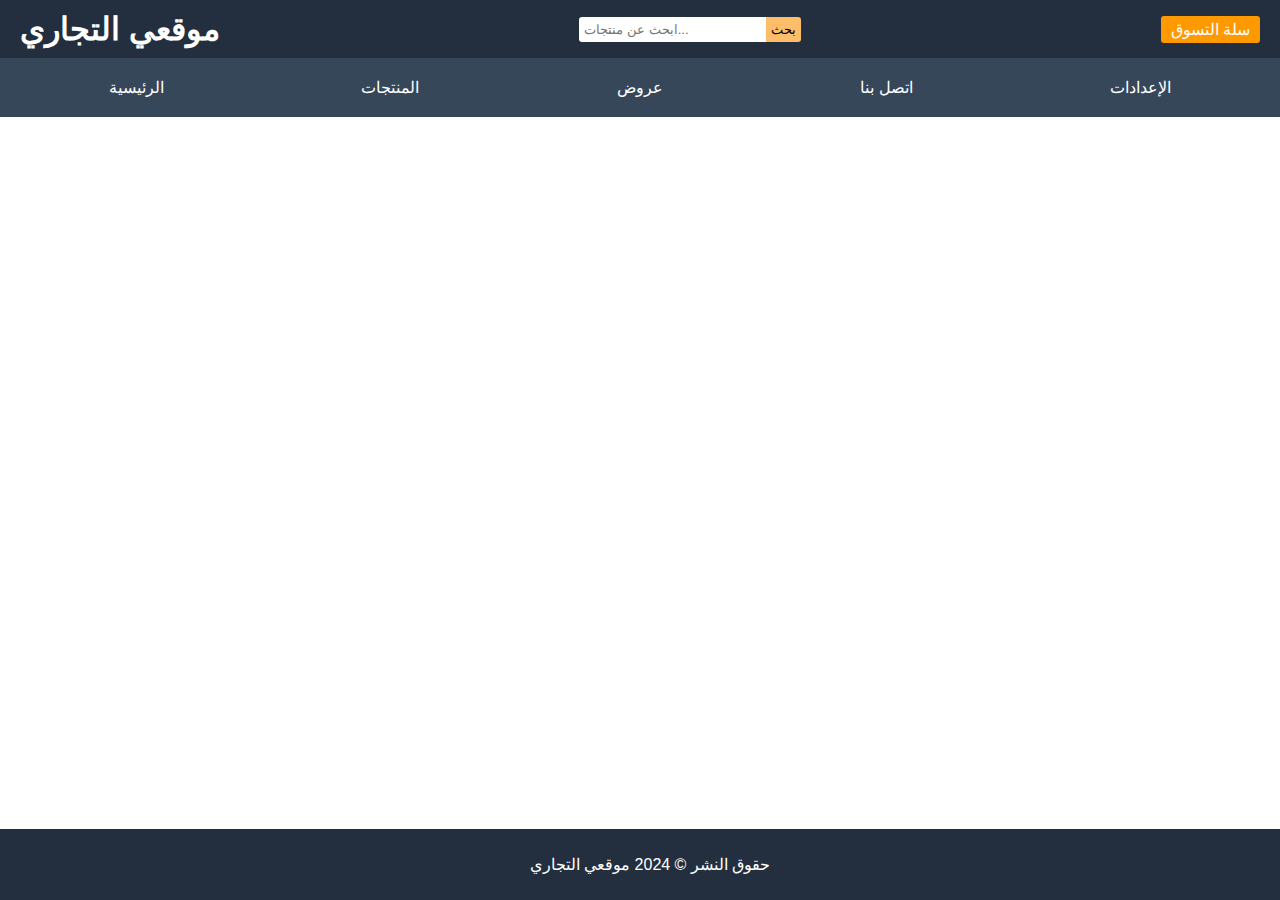
<file: index.html>
<!DOCTYPE html>
<html lang="ar">
<head>
    <meta charset="UTF-8">
    <meta name="viewport" content="width=device-width, initial-scale=1.0">
    <title>موقعي التجاري</title>
    <link rel="stylesheet" href="styles.css">
</head>
<body>
    <header>
        <div class="logo">
            <h1>موقعي التجاري</h1>
        </div>
        <div class="search-bar">
            <input type="text" placeholder="ابحث عن منتجات...">
            <button>بحث</button>
        </div>
        <div class="cart">
            <a href="#">سلة التسوق</a>
        </div>
    </header>
    <nav>
        <ul>
            <li><a href="#">الرئيسية</a></li>
            <li><a href="#">المنتجات</a></li>
            <li><a href="#">عروض</a></li>
            <li><a href="#">اتصل بنا</a></li>
            <li><a href="settings.html">الإعدادات</a></li> <!-- رابط إلى صفحة الإعدادات -->
        </ul>
    </nav>
    <main>
        <section class="products">
            <!-- المنتجات -->
        </section>
    </main>
    <footer>
        <p>حقوق النشر © 2024 موقعي التجاري</p>
    </footer>
    <script src="scripts.js"></script>
</body>
</html>
</file>
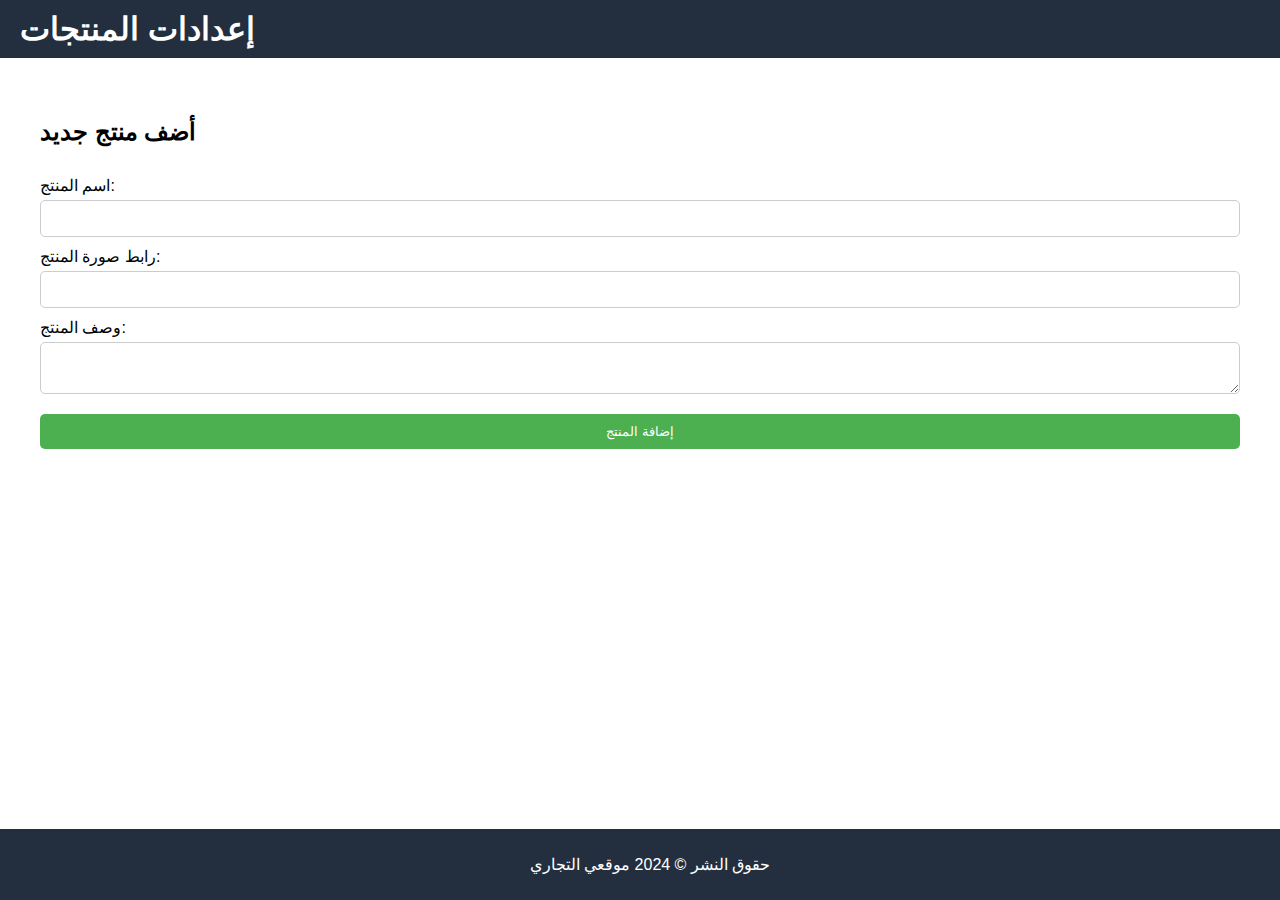
<file: s.html>
<!DOCTYPE html>
<html lang="ar">
<head>
    <meta charset="UTF-8">
    <meta name="viewport" content="width=device-width, initial-scale=1.0">
    <title>إعدادات المنتجات</title>
    <link rel="stylesheet" href="styles.css">
</head>
<body>
    <header>
        <div class="logo">
            <h1>إعدادات المنتجات</h1>
        </div>
    </header>
    <main>
        <section class="settings">
            <h2>أضف منتج جديد</h2>
            <form id="productForm">
                <label for="productName">اسم المنتج:</label>
                <input type="text" id="productName" name="productName" required>
                <label for="productImage">رابط صورة المنتج:</label>
                <input type="text" id="productImage" name="productImage" required>
                <label for="productDescription">وصف المنتج:</label>
                <textarea id="productDescription" name="productDescription" required></textarea>
                <button type="submit">إضافة المنتج</button>
            </form>
        </section>
    </main>
    <footer>
        <p>حقوق النشر © 2024 موقعي التجاري</p>
    </footer>
    <script src="scripts.js"></script>
</body>
</html>
</file>
<file: styles.css>
/* styles.css */
body {
    font-family: Arial, sans-serif;
    margin: 0;
    padding: 0;
}

header {
    background-color: #232f3e;
    color: white;
    display: flex;
    justify-content: space-between;
    align-items: center;
    padding: 10px 20px;
}

header .logo h1 {
    margin: 0;
}

header .search-bar {
    display: flex;
}

header .search-bar input {
    padding: 5px;
    border: none;
    border-radius: 3px 0 0 3px;
}

header .search-bar button {
    padding: 5px;
    border: none;
    background-color: #febd69;
    border-radius: 0 3px 3px 0;
    cursor: pointer;
}

header .cart a {
    color: white;
    text-decoration: none;
    padding: 5px 10px;
    background-color: #ff9900;
    border-radius: 3px;
}

nav {
    background-color: #37475a;
    padding: 10px;
}

nav ul {
    list-style-type: none;
    margin: 0;
    padding: 0;
    display: flex;
    justify-content: space-around;
}

nav ul li {
    display: inline;
}

nav ul li a {
    color: white;
    text-decoration: none;
    padding: 10px 20px;
    display: block;
}

nav ul li a:hover {
    background-color: #232f3e;
}

main {
    padding: 20px;
}

.products {
    display: flex;
    flex-wrap: wrap;
    justify-content: space-around;
}

.product {
    border: 1px solid #ccc;
    border-radius: 5px;
    padding: 10px;
    margin: 10px;
    text-align: center;
    width: 200px;
}

.product img {
    max-width: 100%;
    height: auto;
    border-bottom: 1px solid #ccc;
    margin-bottom: 10px;
}

.product button {
    background-color: #ff9900;
    color: white;
    border: none;
    padding: 10px;
    border-radius: 5px;
    cursor: pointer;
}

footer {
    background-color: #232f3e;
    color: white;
    text-align: center;
    padding: 10px;
    position: fixed;
    width: 100%;
    bottom: 0;
}

/* styles.css */
/* الكود السابق يبقى كما هو */

.settings {
    padding: 20px;
}

.settings form {
    display: flex;
    flex-direction: column;
}

.settings label {
    margin-top: 10px;
}

.settings input, .settings textarea {
    padding: 10px;
    margin-top: 5px;
    border: 1px solid #ccc;
    border-radius: 5px;
}

.settings button {
    margin-top: 20px;
    padding: 10px;
    background-color: #4CAF50;
    color: white;
    border: none;
    border-radius: 5px;
    cursor: pointer;
}
</file>
